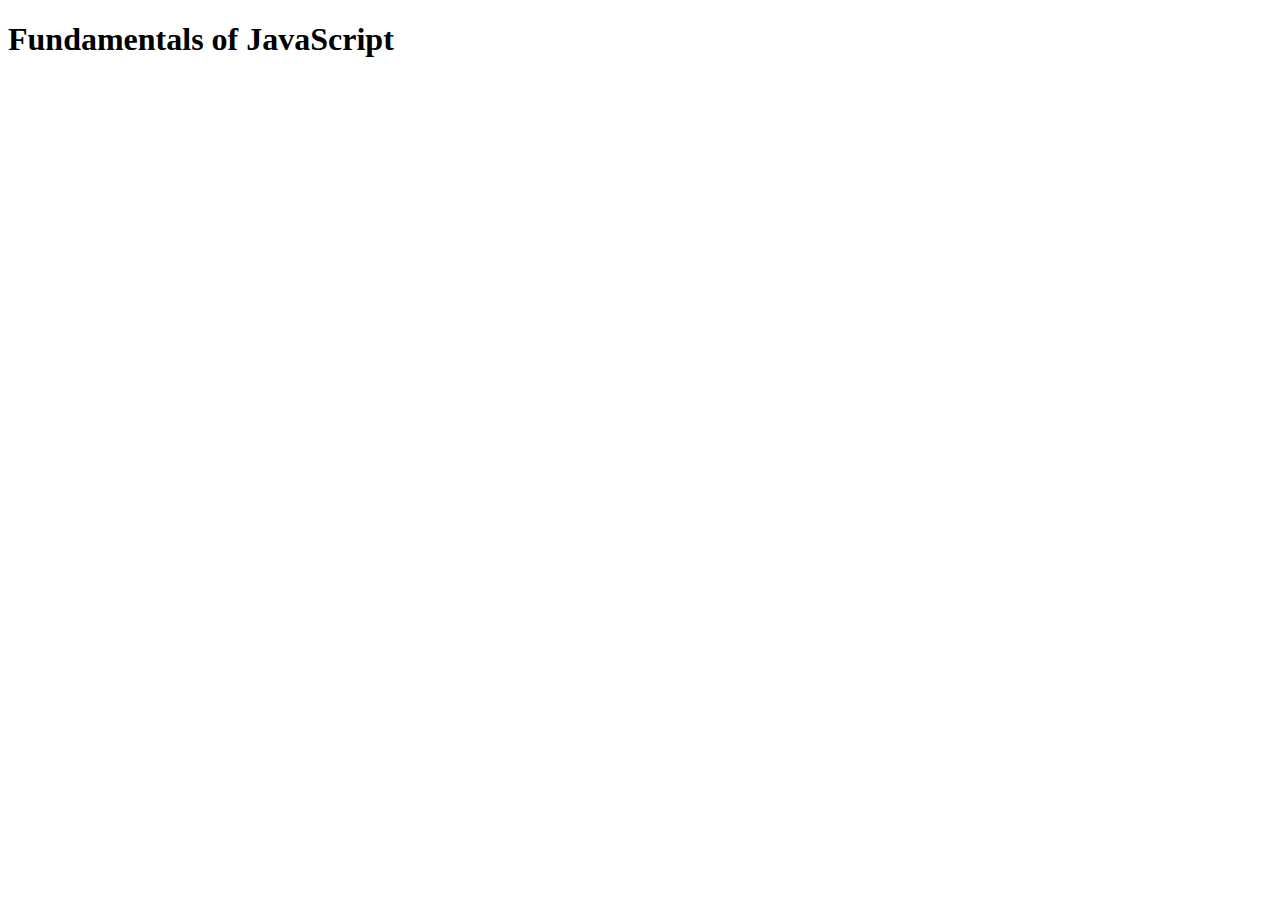
<file: Section2/index.html>
<!DOCTYPE html>

<html lang="en">

<head>
    <meta charset="UTF-8">
    <meta name="viewport" content="width=device-width, initial-scale=1.0">
    <title>Udemy JavaScript - Section 2</title>
</head>

<body>
    <h1>Fundamentals of JavaScript</h1>
    
    <!--Exercice 1-->
    <script>console.log("Hello JavaScript from html!")</script>
    <script src=app.js></script>

</body>

</html>
</file>
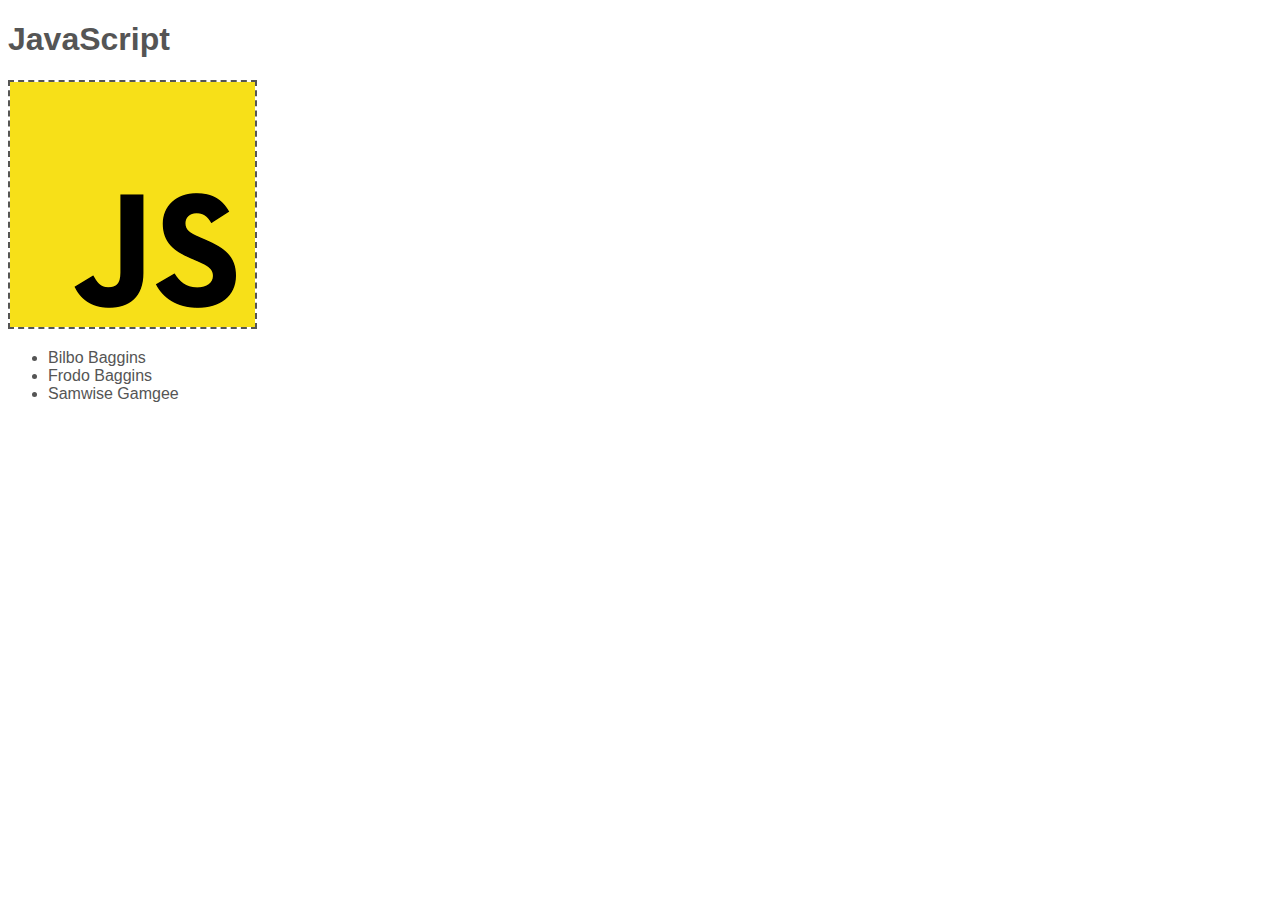
<file: Section3/index.html>
<!DOCTYPE html>
<html lang="en">
<head>
    <meta charset="UTF-8">
    <meta http-equiv="X-UA-Compatible" content="IE=edge">
    <meta name="viewport" content="width=device-width, initial-scale=1.0">
    <title>HTML 5 & CSS 3</title>
    <link rel="stylesheet" type="text/css" media="screen" href="main.css">
</head>
<body>
    <div>
        <h1>JavaScript</h1>
        <img class="image" src=javascript-logo.png> <br>
        <ul>
            <li>Bilbo Baggins</li>
            <li>Frodo Baggins</li>
            <li>Samwise Gamgee</li>
        </ul>
    </div>
    <header></header>
    <section></section>
    <footer></footer>
</body>
</html>
</file>
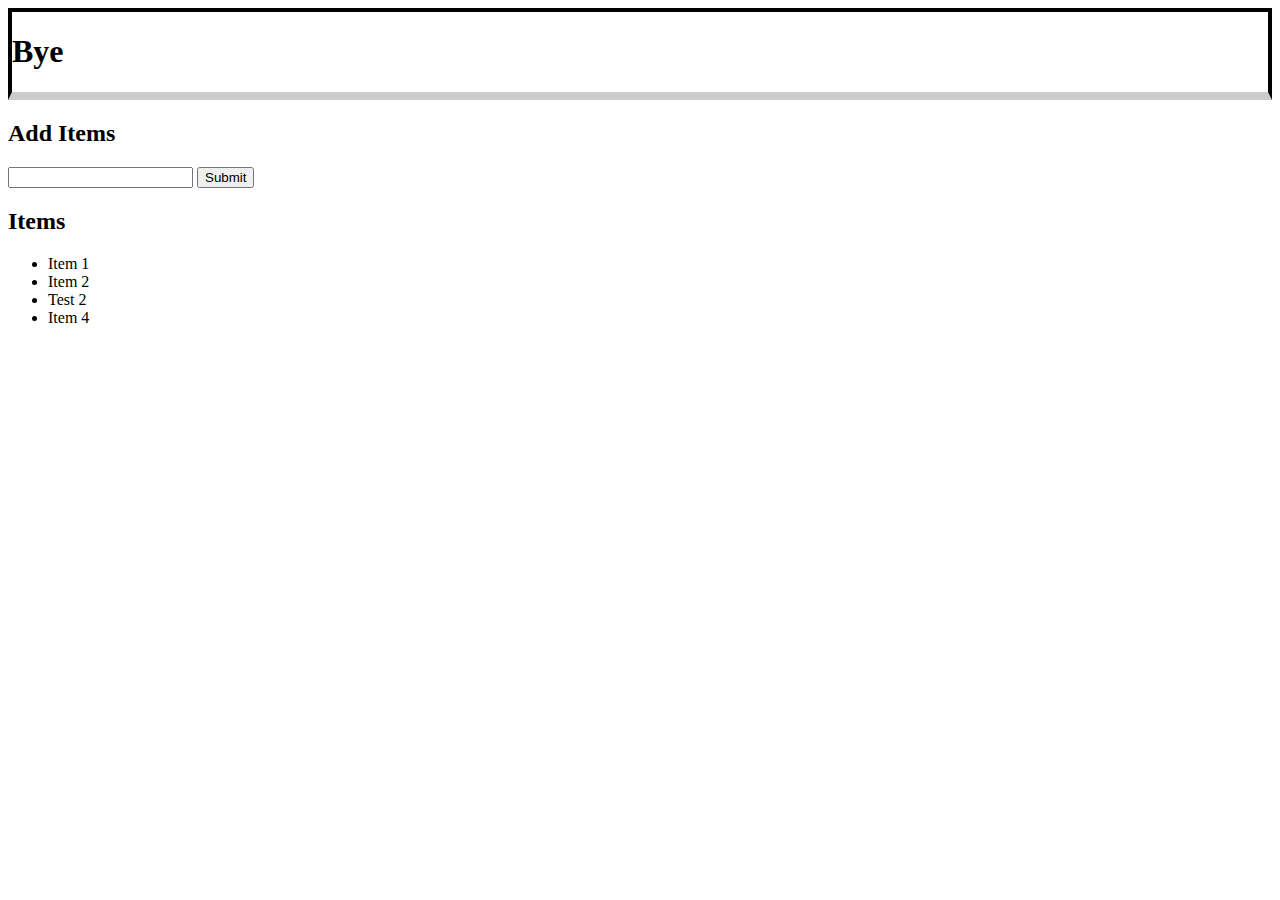
<file: udemy-javascript-course/DOM/index.html>
<!DOCTYPE html>
<html lang="en">

<head>
    <meta charset="UTF-8">
    <meta name="viewport" content="width=device-width, initial-scale=1.0">
    <meta http-equiv="X-UA-Compatible" content="ie=edge">
    <link rel="stylesheet" href="https://maxcdn.bootstrapcdn.com/bootstrap/4.0.0-beta/css/bootstrap.min.css"
        integrity="sha384-/Y6pD6FV/Vv2HJnA6t+vslU6fwYXjCFtcEpHbNJ0lyAFsXTsjBbfaDjzALeQsN6M" crossorigin="anonymous">
    <title>Items List</title>
</head>

<body>
    <header id="main-header" class="bg-info text-white p-4 mb-3">
        <div class="container">
            <h1 id="header-title">Items List</h1>
        </div>
    </header>
    <div class="container">
        <div id="main" class="card card-body">
            <h2 class="title">Add Items</h2>
            <form class="form-inline mb-3">
                <input type="text" class="form-control mr-2">
                <input type="submit" class="btn btn-dark" value="Submit">
            </form>
            <h2 class="title">Items</h2>
            <ul id="items" class="list-group">
                <li class="list-group-item">Item 1</li>
                <li class="list-group-item">Item 2</li>
                <li class="list-group-item">Item 3</li>
                <li class="list-group-item">Item 4</li>
            </ul>
        </div>
    </div>
    <script src="app.js"></script>
</body>

</html>
</file>
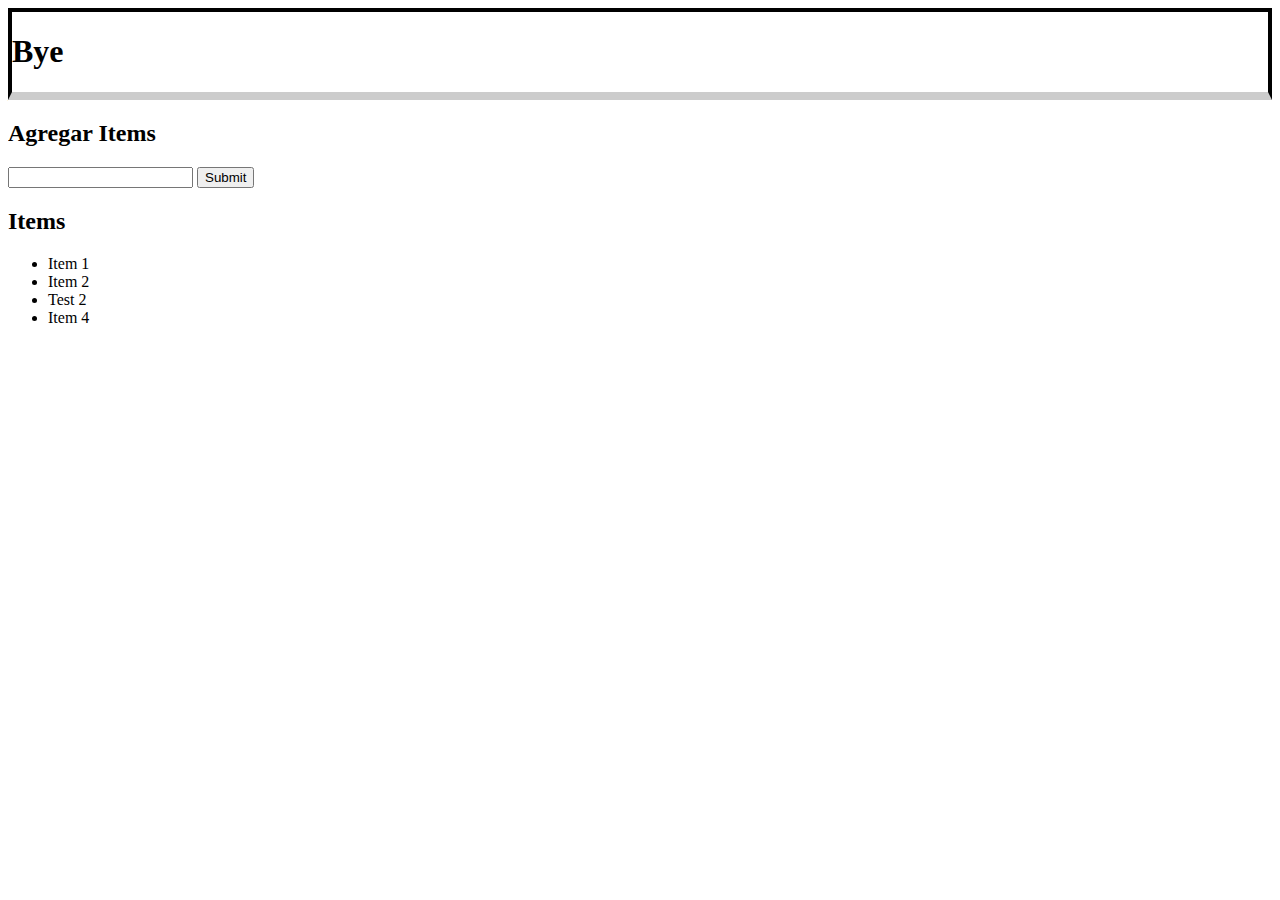
<file: udemyCourse/Section7/index.html>
<!DOCTYPE html>
<html lang="en">

<head>
    <meta charset="UTF-8">
    <meta name="viewport" content="width=device-width, initial-scale=1.0">
    <meta http-equiv="X-UA-Compatible" content="ie=edge">
    <link rel="stylesheet" href="https://maxcdn.bootstrapcdn.com/bootstrap/4.0.0-beta/css/bootstrap.min.css"
        integrity="sha384-/Y6pD6FV/Vv2HJnA6t+vslU6fwYXjCFtcEpHbNJ0lyAFsXTsjBbfaDjzALeQsN6M" crossorigin="anonymous">
    <title>Lista de Items</title>
</head>

<body>
    <header id="main-header" class="bg-info text-white p-4 mb-3">
        <div class="container">
            <h1 id="header-title">Lista de Items</h1>
        </div>
    </header>
    <div class="container">
        <div id="main" class="card card-body">
            <h2 class="title">Agregar Items</h2>
            <form class="form-inline mb-3">
                <input type="text" class="form-control mr-2">
                <input type="submit" class="btn btn-dark" value="Submit">
            </form>
            <h2 class="title">Items</h2>
            <ul id="items" class="list-group">
                <li class="list-group-item">Item 1</li>
                <li class="list-group-item">Item 2</li>
                <li class="list-group-item">Item 3</li>
                <li class="list-group-item">Item 4</li>
            </ul>
        </div>
    </div>
    <script src="app.js"></script>
</body>

</html>
</file>
<file: Section3/main.css>
*
{
    margin: 10;
    padding: 10;
}

body 
{
    font-family: Arial, Helvetica, sans-serif;
    position: relative;
    color: #555;
}

.image 
{
    border: 2px;
    border-color: #555;
    border-style: dashed;
}
</file>
